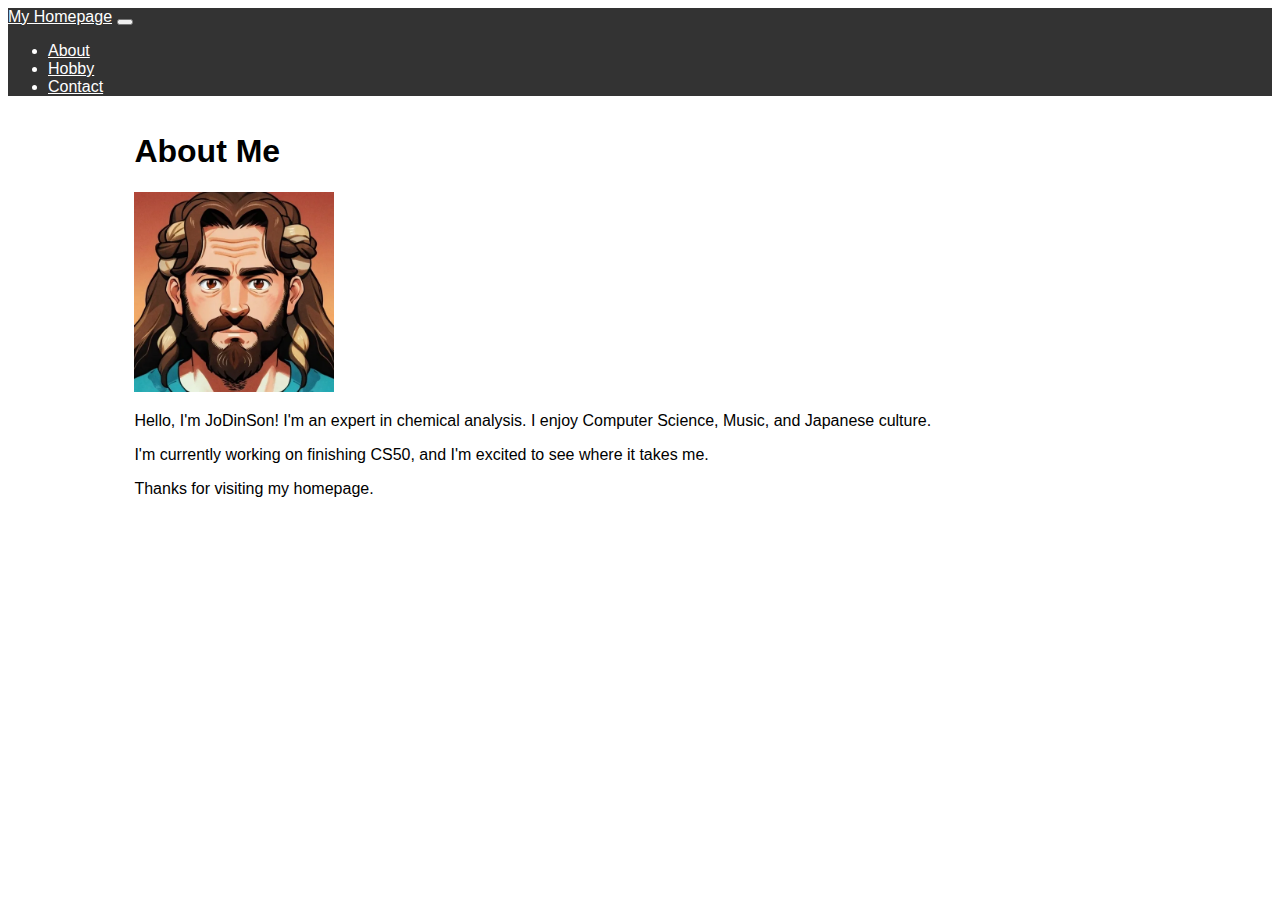
<file: Week 8 - HTML, CSS, JavaScript/homepage/about.html>
<!DOCTYPE html>

<html lang="en">
    <head>
        <link href="https://cdn.jsdelivr.net/npm/bootstrap@5.2.3/dist/css/bootstrap.min.css" rel="stylesheet" integrity="sha384-rbsA2VBKQhggwzxH7pPCaAqO46MgnOM80zW1RWuH61DGLwZJEdK2Kadq2F9CUG65" crossorigin="anonymous">
        <script src="https://cdn.jsdelivr.net/npm/bootstrap@5.2.3/dist/js/bootstrap.bundle.min.js" integrity="sha384-kenU1KFdBIe4zVF0s0G1M5b4hcpxyD9F7jL+jjXkk+Q2h455rYXK/7HAuoJl+0I4" crossorigin="anonymous"></script>
        <script src="https://code.jquery.com/jquery-3.5.1.slim.min.js"></script>
        <script src="https://cdn.jsdelivr.net/npm/@popperjs/core@2.9.3/dist/umd/popper.min.js"></script>
        <script src="https://cdn.jsdelivr.net/npm/bootstrap@4.5.3/dist/js/bootstrap.min.js"></script>
        <link href="styles.css" rel="stylesheet">
        <title>My Webpage</title>
    </head>
    <body>
        <nav class="navbar navbar-expand-lg navbar-light bg-light">
            <a class="navbar-brand" href="index.html">My Homepage</a>
            <button class="navbar-toggler" type="button" data-toggle="collapse" data-target="#navbarNav" aria-controls="navbarNav" aria-expanded="false" aria-label="Toggle navigation">
                <span class="navbar-toggler-icon"></span>
            </button>
            <div class="collapse navbar-collapse" id="navbarNav">
                <ul class="navbar-nav">
                    <li class="nav-item active">
                        <a class="nav-link" href="about.html">About</a>
                    </li>
                    <li class="nav-item">
                        <a class="nav-link" href="hobby.html">Hobby</a>
                    </li>
                    <li class="nav-item">
                        <a class="nav-link" href="contact.html">Contact</a>
                    </li>
                </ul>
            </div>
        </nav>
        <div class="container">
            <h1>About Me</h1>
            <img src="img/me.webp" alt="Me" class="img-fluid rounded-circle mb-3" width="200" height="200">
            <p>Hello, I'm JoDinSon! I'm an expert in chemical analysis. I enjoy Computer Science, Music, and Japanese culture.</p>
            <p>I'm currently working on finishing CS50, and I'm excited to see where it takes me.</p>
            <p>Thanks for visiting my homepage. </p>
        </div>
    </body>
    </html>
</file>
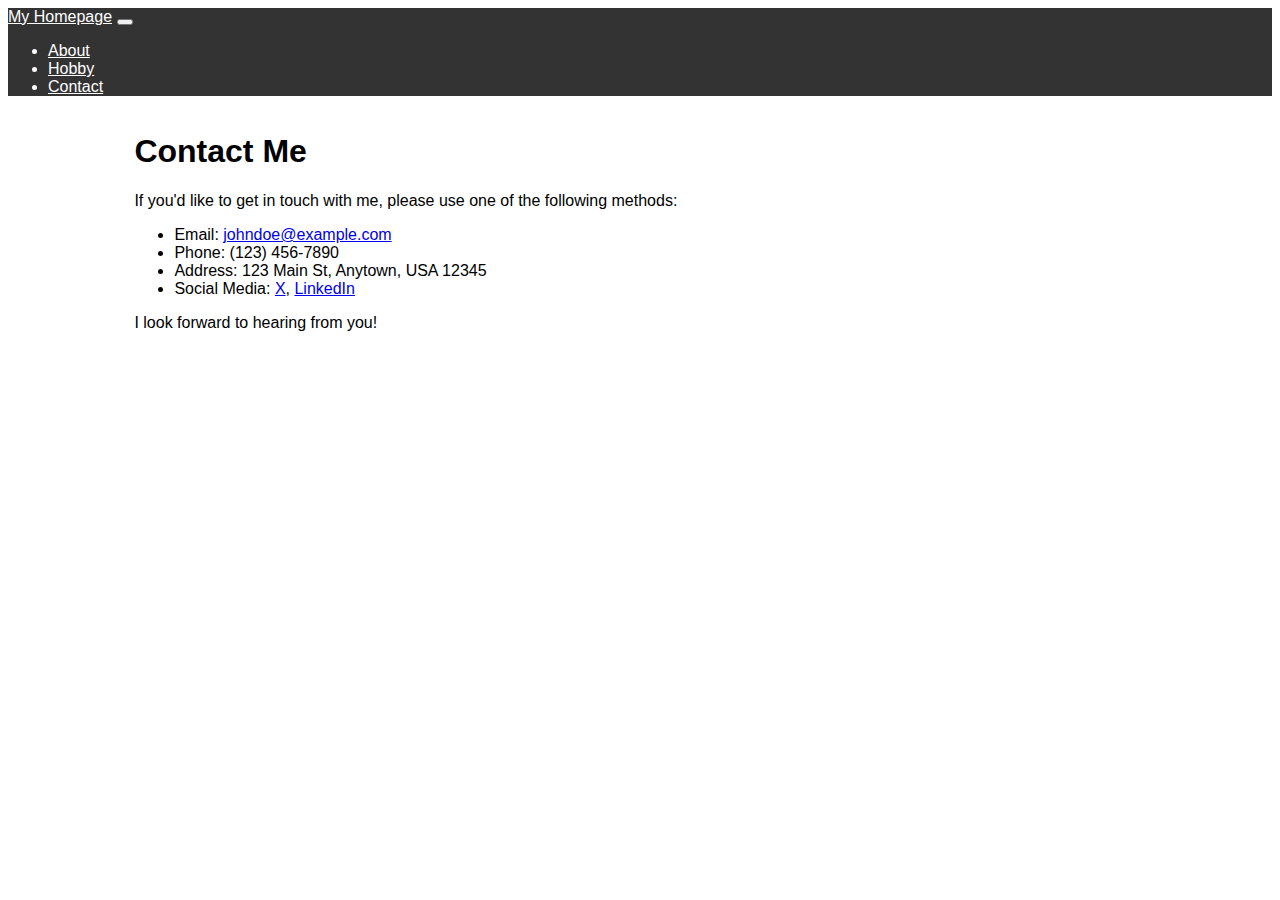
<file: Week 8 - HTML, CSS, JavaScript/homepage/contact.html>
<!DOCTYPE html>

<html lang="en">
    <head>
        <link href="https://cdn.jsdelivr.net/npm/bootstrap@5.2.3/dist/css/bootstrap.min.css" rel="stylesheet" integrity="sha384-rbsA2VBKQhggwzxH7pPCaAqO46MgnOM80zW1RWuH61DGLwZJEdK2Kadq2F9CUG65" crossorigin="anonymous">
        <script src="https://cdn.jsdelivr.net/npm/bootstrap@5.2.3/dist/js/bootstrap.bundle.min.js" integrity="sha384-kenU1KFdBIe4zVF0s0G1M5b4hcpxyD9F7jL+jjXkk+Q2h455rYXK/7HAuoJl+0I4" crossorigin="anonymous"></script>
        <script src="https://code.jquery.com/jquery-3.5.1.slim.min.js"></script>
        <script src="https://cdn.jsdelivr.net/npm/@popperjs/core@2.9.3/dist/umd/popper.min.js"></script>
        <script src="https://cdn.jsdelivr.net/npm/bootstrap@4.5.3/dist/js/bootstrap.min.js"></script>
        <link href="styles.css" rel="stylesheet">
        <title>My Webpage</title>
    </head>
    <body>
        <nav class="navbar navbar-expand-lg navbar-light bg-light">
            <a class="navbar-brand" href="index.html">My Homepage</a>
            <button class="navbar-toggler" type="button" data-toggle="collapse" data-target="#navbarNav" aria-controls="navbarNav" aria-expanded="false" aria-label="Toggle navigation">
                <span class="navbar-toggler-icon"></span>
            </button>
            <div class="collapse navbar-collapse" id="navbarNav">
                <ul class="navbar-nav">
                    <li class="nav-item active">
                        <a class="nav-link" href="about.html">About</a>
                    </li>
                    <li class="nav-item">
                        <a class="nav-link" href="hobby.html">Hobby</a>
                    </li>
                    <li class="nav-item">
                        <a class="nav-link" href="contact.html">Contact</a>
                    </li>
                </ul>
            </div>
        </nav>
        <div class="container">
            <h1>Contact Me</h1>
            <p>If you'd like to get in touch with me, please use one of the following methods:</p>
            <ul>
                <li>Email: <a href="mailto:johndoe@example.com">johndoe@example.com</a></li>
                <li>Phone: (123) 456-7890</li>
                <li>Address: 123 Main St, Anytown, USA 12345</li>
                <li>Social Media: <a href="https://twitter.com/johndoe" target="_blank">X</a>, <a href="https://www.linkedin.com/in/johndoe" target="_blank">LinkedIn</a></li>
            </ul>
            <p>I look forward to hearing from you!</p>
        </div>
    </body>
    </html>
</file>
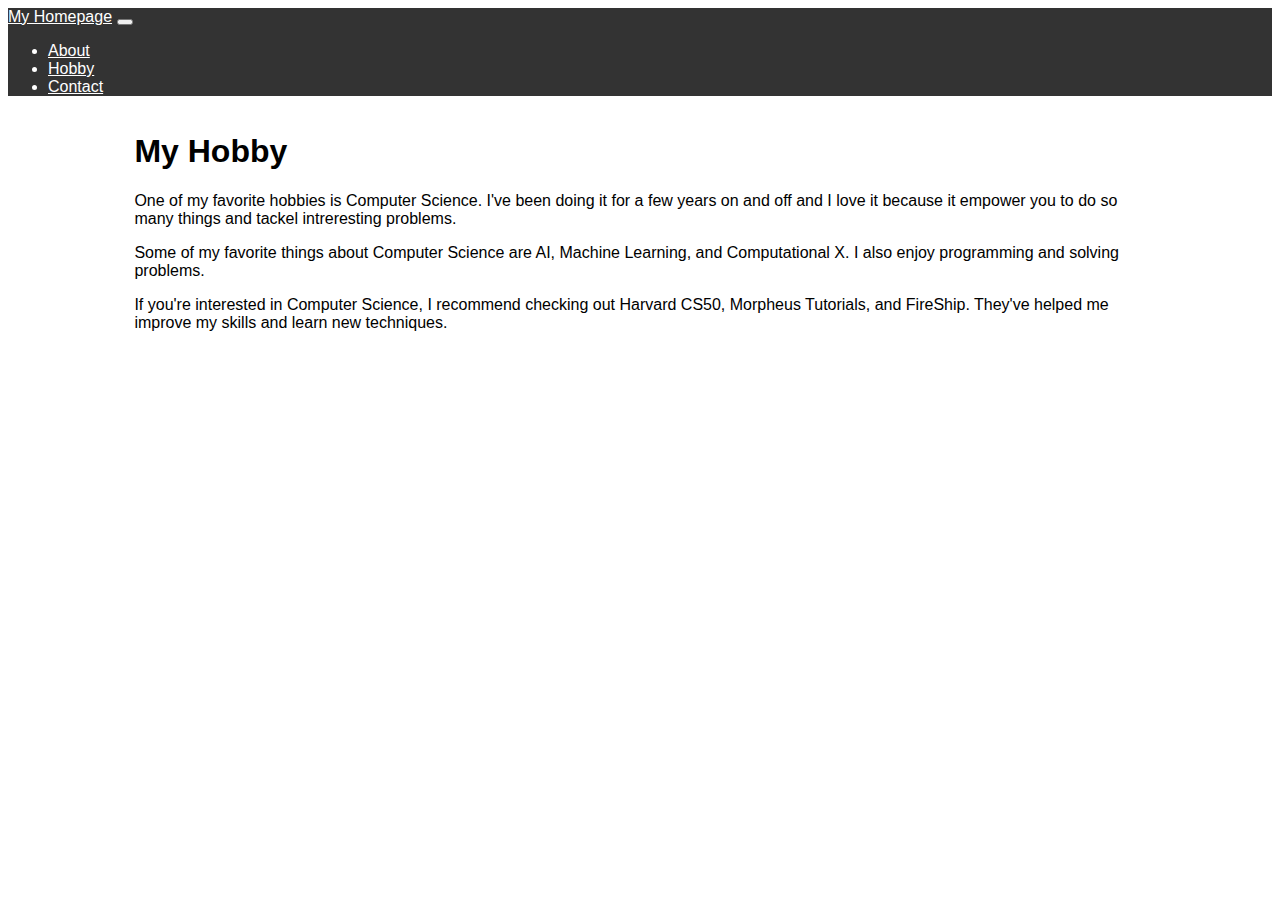
<file: Week 8 - HTML, CSS, JavaScript/homepage/hobby.html>
<!DOCTYPE html>

<html lang="en">
    <head>
        <link href="https://cdn.jsdelivr.net/npm/bootstrap@5.2.3/dist/css/bootstrap.min.css" rel="stylesheet" integrity="sha384-rbsA2VBKQhggwzxH7pPCaAqO46MgnOM80zW1RWuH61DGLwZJEdK2Kadq2F9CUG65" crossorigin="anonymous">
        <script src="https://cdn.jsdelivr.net/npm/bootstrap@5.2.3/dist/js/bootstrap.bundle.min.js" integrity="sha384-kenU1KFdBIe4zVF0s0G1M5b4hcpxyD9F7jL+jjXkk+Q2h455rYXK/7HAuoJl+0I4" crossorigin="anonymous"></script>
        <script src="https://code.jquery.com/jquery-3.5.1.slim.min.js"></script>
        <script src="https://cdn.jsdelivr.net/npm/@popperjs/core@2.9.3/dist/umd/popper.min.js"></script>
        <script src="https://cdn.jsdelivr.net/npm/bootstrap@4.5.3/dist/js/bootstrap.min.js"></script>
        <link href="styles.css" rel="stylesheet">
        <title>My Webpage</title>
    </head>
    <body>
        <nav class="navbar navbar-expand-lg navbar-light bg-light">
            <a class="navbar-brand" href="index.html">My Homepage</a>
            <button class="navbar-toggler" type="button" data-toggle="collapse" data-target="#navbarNav" aria-controls="navbarNav" aria-expanded="false" aria-label="Toggle navigation">
                <span class="navbar-toggler-icon"></span>
            </button>
            <div class="collapse navbar-collapse" id="navbarNav">
                <ul class="navbar-nav">
                    <li class="nav-item active">
                        <a class="nav-link" href="about.html">About</a>
                    </li>
                    <li class="nav-item">
                        <a class="nav-link" href="hobby.html">Hobby</a>
                    </li>
                    <li class="nav-item">
                        <a class="nav-link" href="contact.html">Contact</a>
                    </li>
                </ul>
            </div>
        </nav>
        <div class="container">
            <h1>My Hobby</h1>

            <p>One of my favorite hobbies is Computer Science. I've been doing it for a few years on and off and I love it because it empower you to do so many things and tackel intreresting problems.</p>
            <p>Some of my favorite things about Computer Science are AI, Machine Learning, and Computational X. I also enjoy programming and solving problems.</p>
            <p>If you're interested in Computer Science, I recommend checking out Harvard CS50, Morpheus Tutorials, and FireShip. They've helped me improve my skills and learn new techniques.</p>

        </div>
    </body>
    </html>
</file>
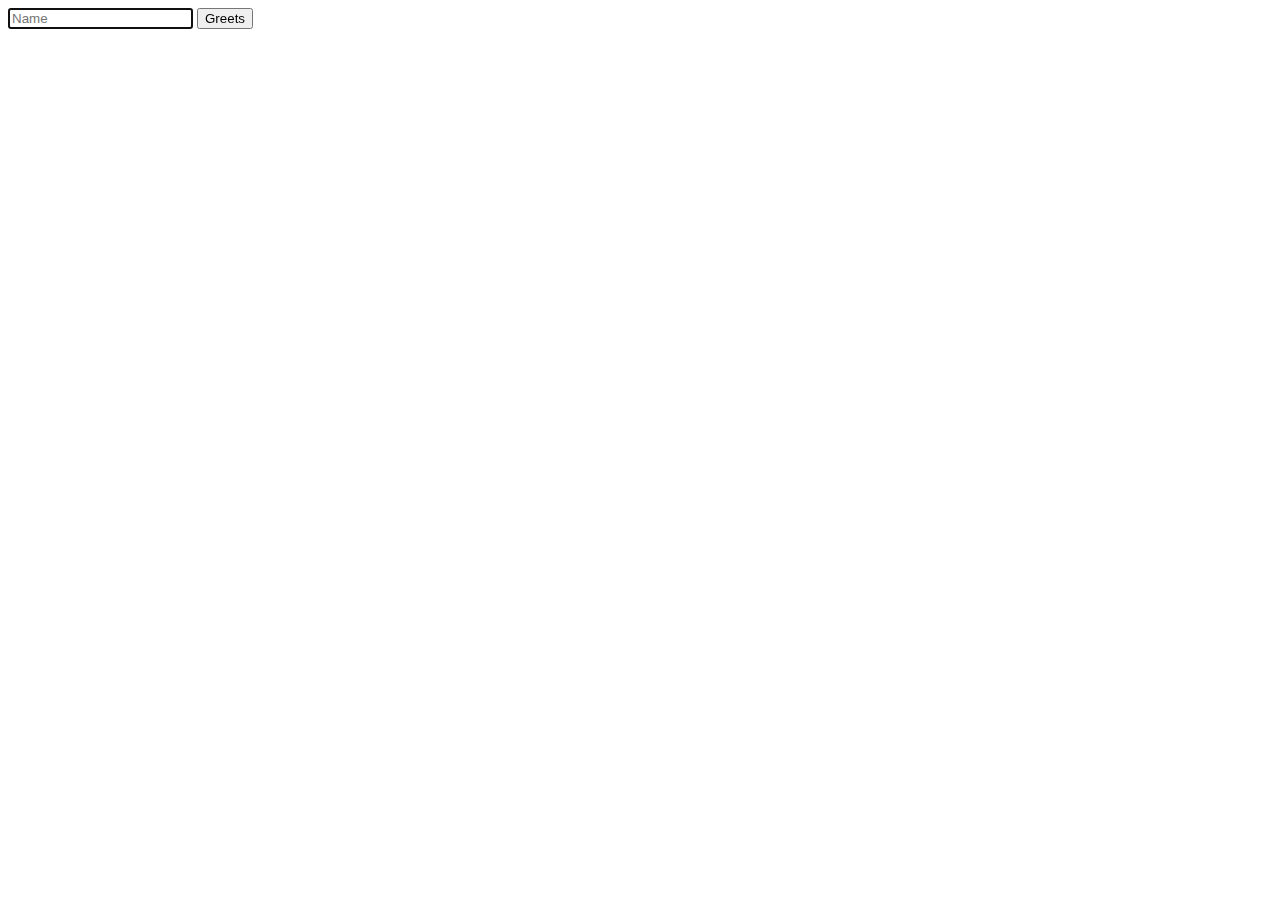
<file: Week 8 - HTML, CSS, JavaScript/trivia/hello.html>
<!DOCTYPE html>

<html lang="en">
    <head>
        <script src="hello.js"></script>
        <title>
            hello, title
        </title>
    </head>
    <body>
        <form>
            <input autocomplete="off" autofocus id="name" placeholder="Name" type="text">
            <button type="submit">
                Greets
            </button>
        </form>
    </body>
</html>
</file>
<file: Week 8 - HTML, CSS, JavaScript/homepage/styles.css>
body {
    font-family: Arial, sans-serif;
}

.container {
    width: 80%;
    margin: auto;
    overflow: hidden;
}

nav {
    background-color: #333;
    color: #fff;
}

nav a {
    color: #fff;
}

nav a:hover {
    color: #ccc;
}

@media (max-width: 991px) {
    .navbar-brand {
      margin-right: 0;
    }
    .navbar-nav .nav-link {
      padding-left: 0;
      padding-right: 0;
    }
  }
</file>
